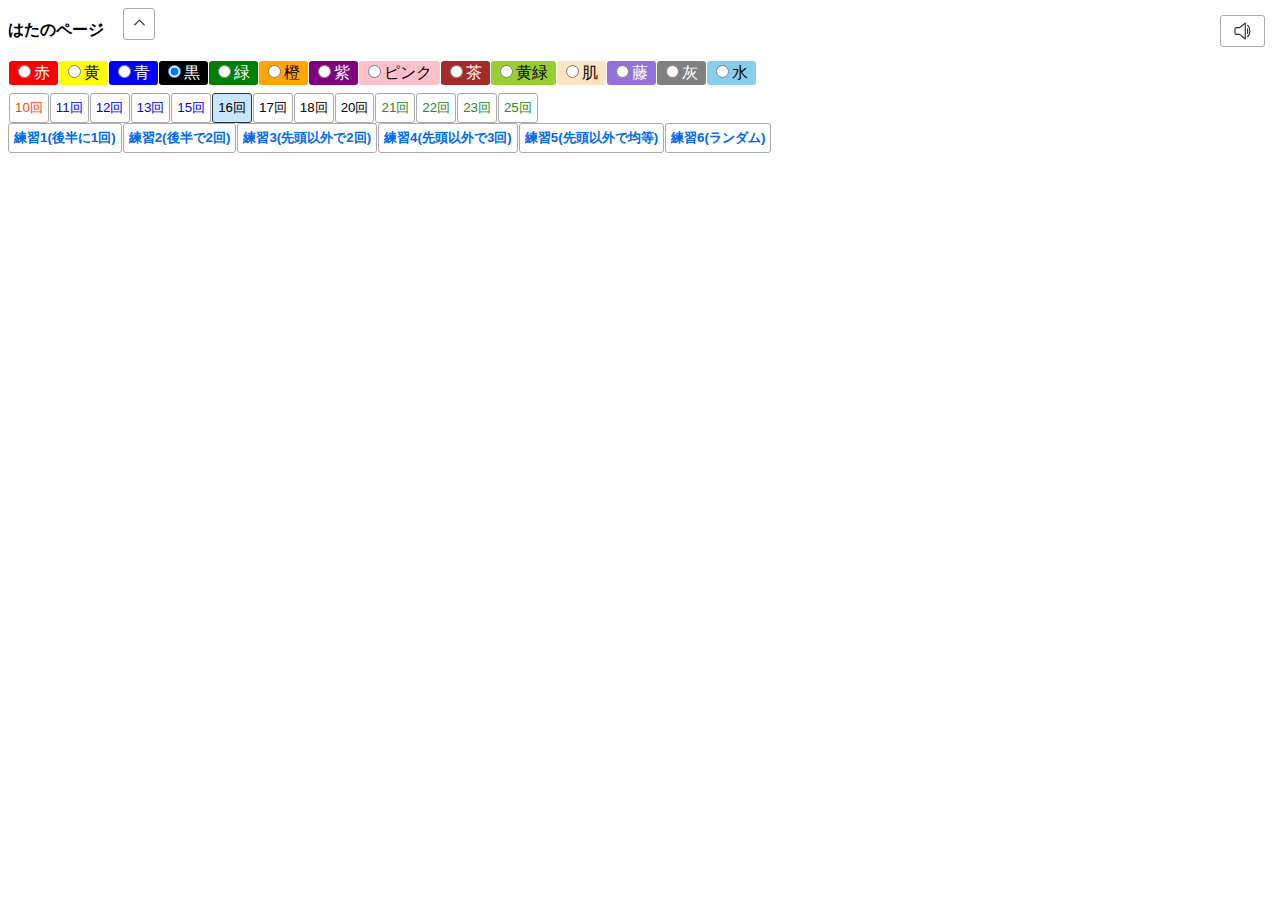
<file: hata/hata.html>
<!DOCTYPE html>
<html>
<head>
    <meta charset='utf-8' />
    <meta http-equiv='X-UA-Compatible' content='IE=edge' />
    <title>はたのページ</title>
    <meta name='viewport' content='width=device-width, initial-scale=1' />
    <meta http-equiv="Content-Style-Type" content="text/css" />
    <link href="hata.css" rel="stylesheet" type="text/css" media="screen" />
    <link href="print.css" rel="stylesheet" type="text/css" media="print" />
    <script type="text/javascript" src="lib/jquery-3.5.1.min.js"></script>
    <script type="text/javascript" src="lib/jquery-ui.min.js"></script>
    <script type="text/javascript" src="lib/jquery.cookie-1.4.1.min.js"></script>
    <script type="text/javascript" src='lib/mt.js'></script>
    <script type="text/javascript" src='hata.js'></script>
    <script type="text/javascript" src='lib/jquery.ui.touch-punch.min.js'></script>
</head>
<body>
<section>
    <h1 id="h1screen">はたのページ</h1>
    <div id="menuControl"><button type='button' id='toggleMainMenu'><img src="images/up.svg" id="toggleMainMenuChevron" /></button></div>
    <h1 id="h1print">ハタの記録</h1>
    <div id="divName">お子さまの名前　　　　　　　　　　　　　　　　（　　歳　　か月）</div>
    <div id="divNo">No.　　　　　　　　　</div>
    <div id="mainMenu">
        <div id="lessonMaker">
            <div id="divhataColors"></div>
            <div id="janButtons"></div>
            <div id="rensyuButtons"></div>
        </div>
        <div id="playButtons" class="hidden">音を再生する：</div>
    </div>
    <div id="submenu">
        <span id="buttonReflesh" class="hidden"><button type="button" class="buttonImg" id='refleshLesson'><img src="images/reflesh.svg" class="submenu_icon" alt="レッスンを作り直す" /></button></span>
        <span id="buttonResetHighlight" class="hidden"><button type='button' class="buttonImg" id='resetHighlightButton'><img src="images/face.svg" class="submenu_icon" alt="強調表示を解除する" /></button></span>
        <span id="buttonToggleHandle" class="hidden"><button type='button' class="buttonImg" id='toggleHandleButton'><img src="images/sort.svg" class="submenu_icon" alt="並べ替えボタン切り替え" /></button></span>
        <span id="buttonTogglePlay"><button type='button' class="buttonImg" id='togglePlay'><img src="images/volume.svg" class="submenu_icon" alt="音を鳴らすボタンを表示" /></button></span>
    </div>
    <div id="hataLesson"></div>
    <div id="kasumiCopy">かすみミュージックスクール♪</div>
</section>
</body>
</html>
</file>
<file: hata/hata.css>
* { font-family:sans-serif; }
h1 { font-size:100%; font-weight:bold; }
#h1screen { display:inline-block; margin-right:15px; height:30px; }
#menuControl { display:inline-block; }
table { background-color:white; }
td { background-color:white; }
#mainMenu { margin-bottom:15px; }
#divName { display:none; }
#divNo { display:none; }
.divDateTime { display:none; }

.hataKouho { padding:1px 8px 1px 4px; display:inline-block; border-radius:3px; margin-left:1px; }
#janButtons { margin-right:5px; display:inline-block; }
#rensyuButtons { display:inline-block; }
#playButtons { margin-top:7px; font-size:18px; }
#divhataColors { margin-bottom:8px; }
#hataLesson { margin:0; }

td { text-align:center; }
.lesson { border:1px solid #000; border-collapse:collapse; margin-bottom:3px; table-layout:fixed; width:100%; min-width:500px; }
.lesson td { border:1px solid #000; vertical-align:middle; }
.lessonNum { font-size:22px; background-color:white; }
.tdJanNum { font-size:12px; }
.tdHata { font-size:18px; }

.fontOrange { color:orangered; }
.fontBlue { color:blue; }
.fontGreen { color:forestgreen; }

button { display: inline-block; padding:5px; text-align: center; text-decoration: none; background-color:#fff; border:1px solid #aaa; border-radius:3px; }
button:focus { outline:0; }
button.lessonMode { background-color:#fff; color:rgb(0, 105, 241); font-weight:bold; display:inline-block; margin-right:1px; }
button.lessonMode.active { outline:0; border:1px solid #333; color:black; background-color:rgb(199, 230, 255); }
button.active { background-color:rgb(199, 230, 255); border-color:#333; }
button.janNumButton { margin-left:1px; }
button.playButton { border:0; padding-left:15px; padding-right:15px; margin-right:4px; }

#submenu { position:absolute; top:15px; right:15px; vertical-align:top; }
#submenu span { padding:0; vertical-align:top; }
.buttonImg { padding:0; margin:0; width:45px; height:32px; vertical-align:top; background-color:white; }
.buttonImg img { height:24px; width:auto; vertical-align:top; }
#buttonReflesh { margin-right:20px; }
#toggleMainMenu { width:32px; height:32px; padding:0; }
img#toggleMainMenuChevron{ width:25px; height:25px; }

.transparent { opacity:0.2; }
.tdHata.highlight { opacity:1; }
.tdJanNum.highlight { opacity:1; }
table.highlight,
table.highlight .trHata td,
table.highlight .tdHandle  { border-bottom:15px solid aqua !important; }

ul#sortableLesson { list-style:none; display:table-row; margin:0; padding:0; }
ul#sortableLesson li { display:table-row; }

.tdHandle { width:25px; visibility:hidden; }
.visible { visibility:visible !important; }
.hidden { display:none; }

#h1print { display:none; }
#kasumiCopy { display:none; }
.trKakikomi { display:none; }
.tdSpace { display:none; }

.vflip { transform:scale(1,-1); }
</file>
<file: hata/print.css>
@media print
{
    * { font-family:"MS Pゴシック",sans-serif; -webkit-print-color-adjust: exact; }
    #hataLesson { margin:0; width:90%; }
    td { text-align:center; margin:0; padding:0; }
    .lesson { border:1px solid #000; border-collapse:collapse; margin-bottom:0.5mm; table-layout:fixed; }
    .lesson td { vertical-align:middle; }
    ul#sortableLesson { list-style:none; display:table-row; margin:0; padding:0; }
    ul#sortableLesson li { display:table-row; }
    #submenu { display:none; }
    #menuControl { display:none; }

    html,body { height:100%; margin:0; padding:0; }
    body { size:A4 landscape; }
    section { padding:4mm 15mm 0mm 15mm; width:267mm; page-break-before:always; }
    h1 { margin:0; font-style:italic; font-size:11pt; }
    #h1screen { display:none; }
    #h1print { display:inline-block; }
    #divName { display:inline-block; font-size:11pt; text-decoration:underline; margin-left:4cm; }
    #divNo { display:inline-block; font-size:11pt; text-decoration:underline; margin-left:3.5cm; }
    #kasumiCopy { display:block; text-align:right; width:267mm; font-size:8pt; }
    #mainMenu { display:none; }
    .trKakikomi { display:table-row; height:4mm; }
    .trKakikomi td { border-top:1px dashed #000 !important; border-left:1px solid #000; border-right:1px solid #000; }
    .tdSpace { display:table-cell; }
    .lesson { width:267mm; height:100%; }
    .tdHandle { display:none; }
    .tdJanNum { font-size:7pt; line-height:8pt; border:1px solid #000; background-color:white !important; color:black !important; }
    .tdHata { font-weight:normal; font-size:8pt; line-height:11pt; vertical-align:middle; border-width:1px 1px 0 1px; border-style:solid; padding:0; border-color:black !important; }
    .noprint { display:none !important; }
    .lessonNum { display:none; }
    .tdlessonNum { width:27mm; }
    .divDateTime { display:block; width:27mm; font-size:9pt; line-height:15pt; margin-top:0.7mm; }

    .mask { background:rgba(255,255,255,0.4); color:black; width:100%; height:100%; }
}
</file>
